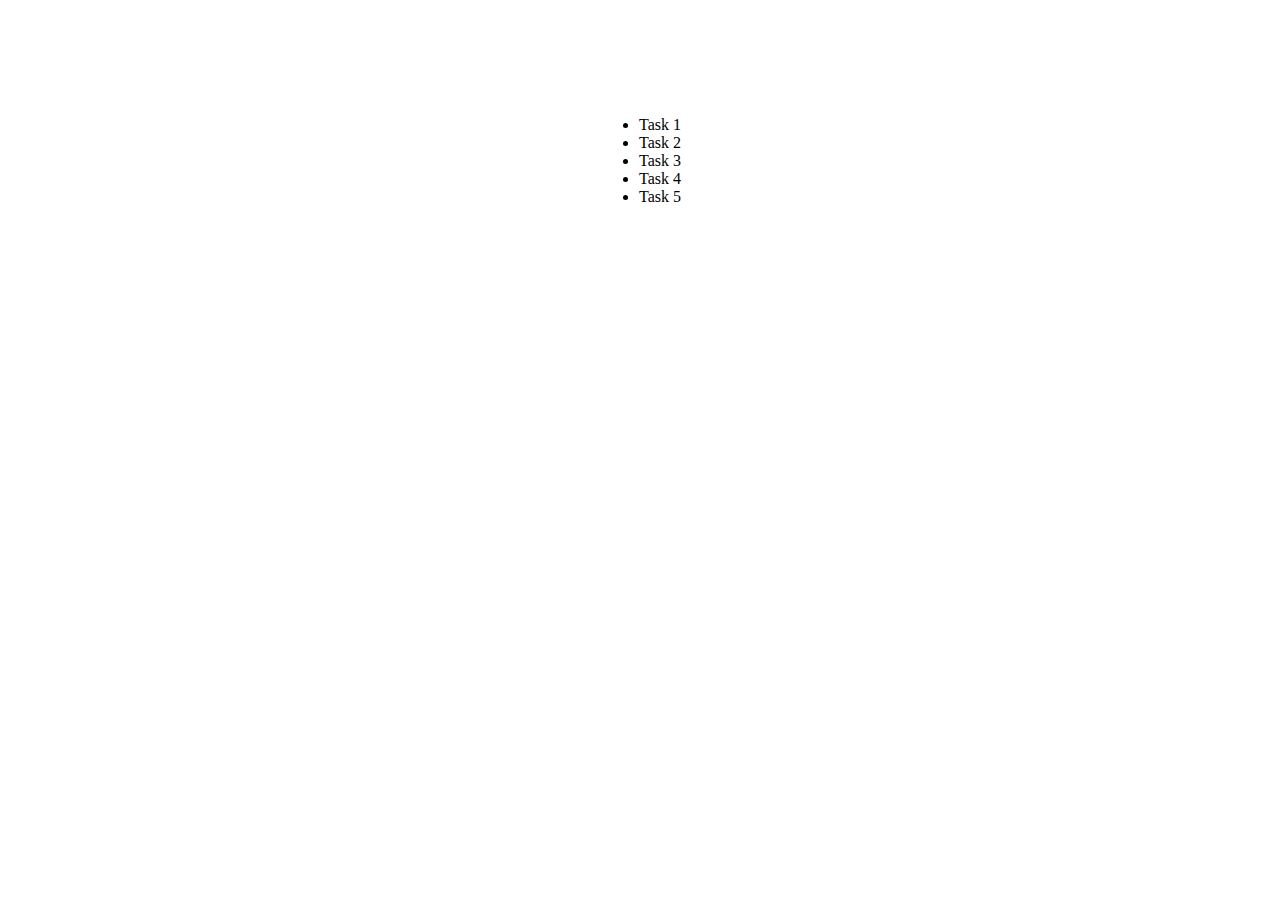
<file: index.html>
<!DOCTYPE html>
<html lang="en">
<head>
    <meta charset="UTF-8">
    <meta name="viewport" content="width=device-width, initial-scale=1.0">
    <link rel="stylesheet" href="index.css">
    <title>Document</title>
</head>
<body>
    <div class="container">
       
        <ul>
            <li><a href="task 1.html">Task 1</a></li>
            <li><a href="task2.html">Task 2</a></li>
            <li><a href="task3.html">Task 3</a></li>
            <li><a href="task4grid.html">Task 4</a></li>
            <li><a href="task4.html">Task 5</a></li>
            
          </ul>
         
            
        




    </div>
    <script>
       document.getElementById("backButton").addEventListener("click", function() {
  history.back();
});
      </script>
    
</body>
</html>
</file>
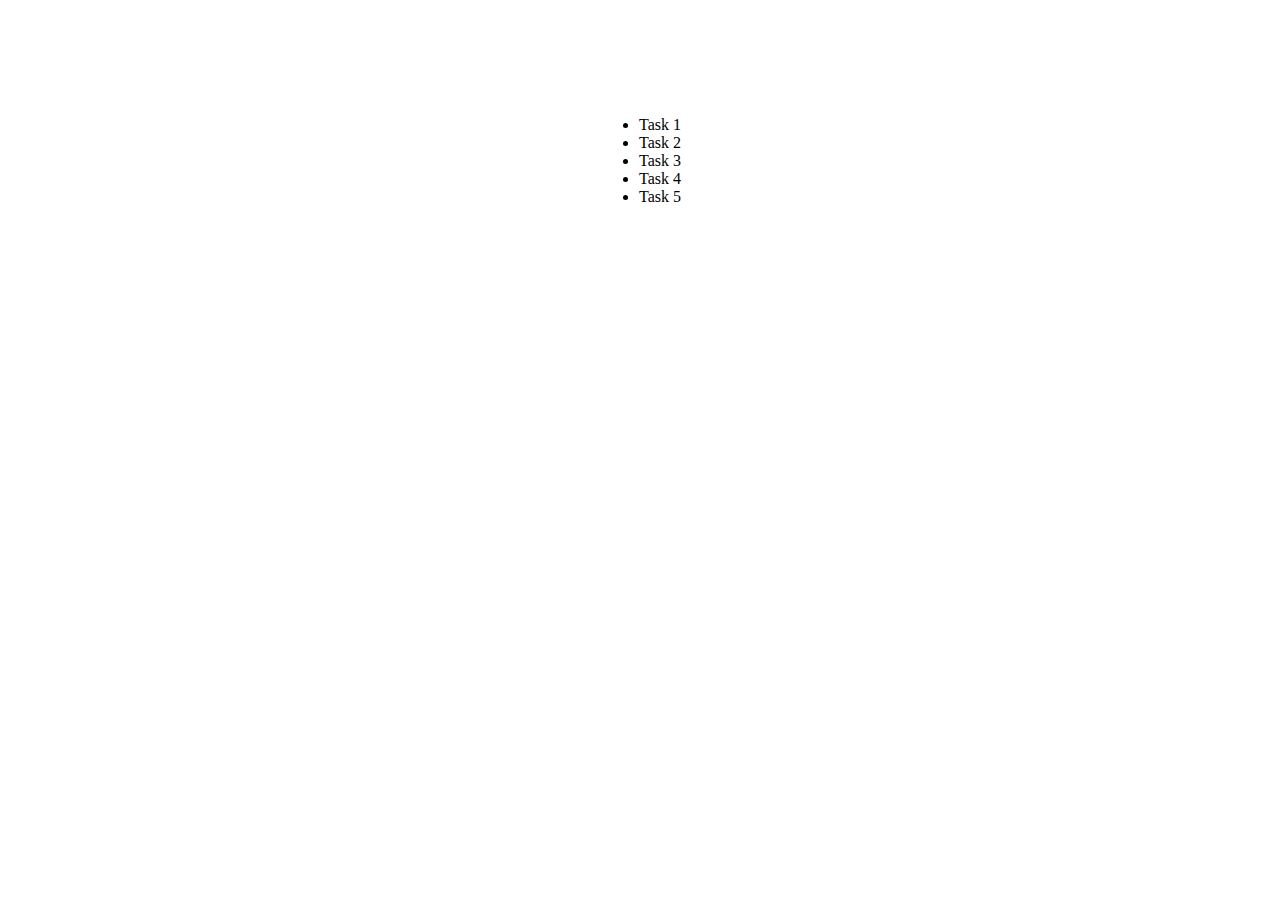
<file: sample.html>
<!DOCTYPE html>
<html lang="en">
<head>
    <meta charset="UTF-8">
    <meta name="viewport" content="width=device-width, initial-scale=1.0">
    <link rel="stylesheet" href="sample.css">
    <title>Document</title>
</head>
<body>
    <div class="container">
       
        <ul>
            <li><a href="task 1.html">Task 1</a></li>
            <li><a href="task2.html">Task 2</a></li>
            <li><a href="task3.html">Task 3</a></li>
            <li><a href="task4grid.html">Task 4</a></li>
            <li><a href="task4.html">Task 5</a></li>
            
          </ul>
         
            
        




    </div>
    <script>
       document.getElementById("backButton").addEventListener("click", function() {
  history.back();
});
      </script>
    
</body>
</html>
</file>
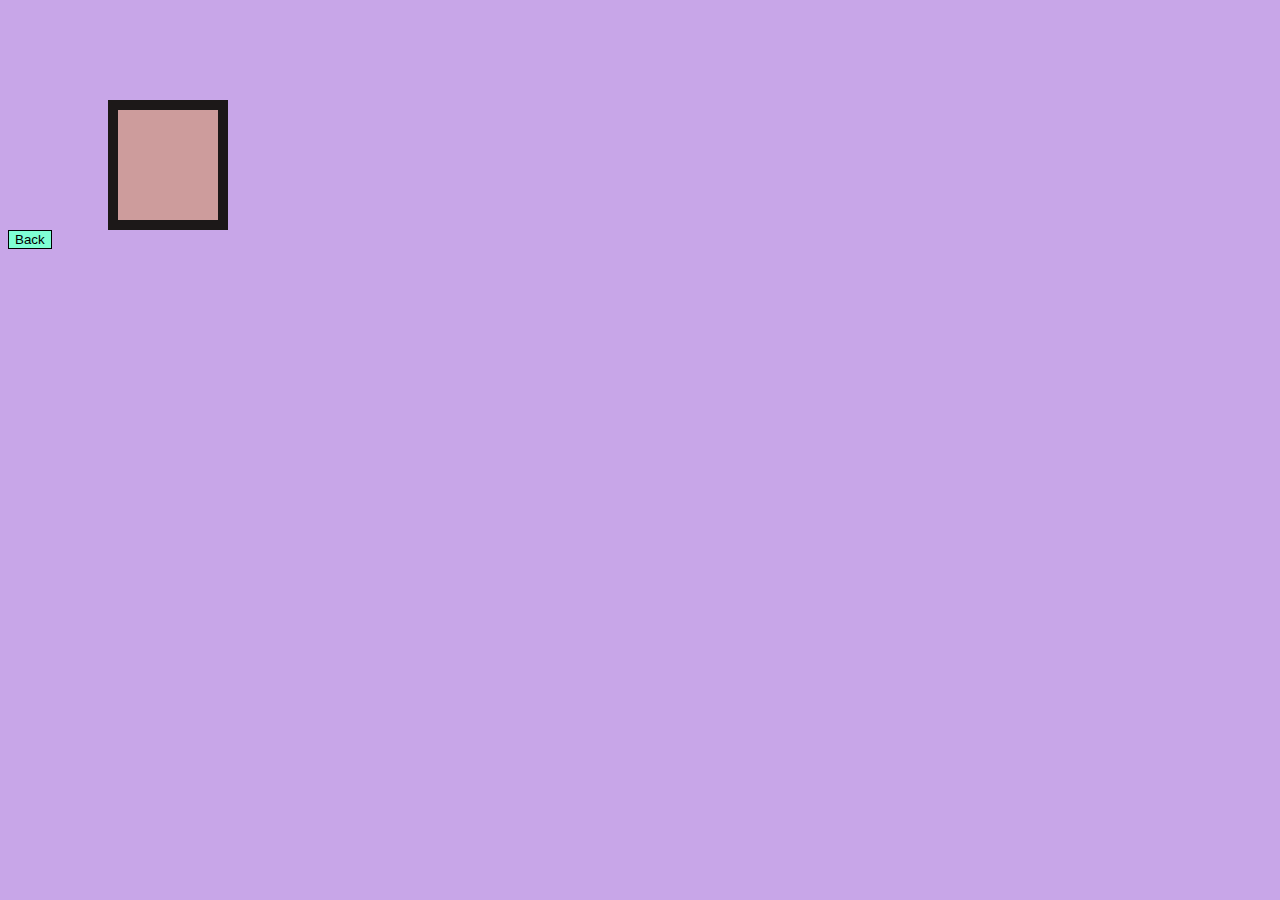
<file: task 1.html>
<!DOCTYPE html>
<html lang="en">
<head>
    <meta charset="UTF-8">
    <meta name="viewport" content="width=device-width, initial-scale=1.0">
    <link rel="stylesheet" href="task 1.css">
    <title>Document</title>
</head>
<body>
    <div class="box">
        

    </div>
    <button id="backButton">Back</button>
    <script>
        document.getElementById("backButton").addEventListener("click", function() {
   history.back();
 });
       </script>
</body>
</html>
</file>
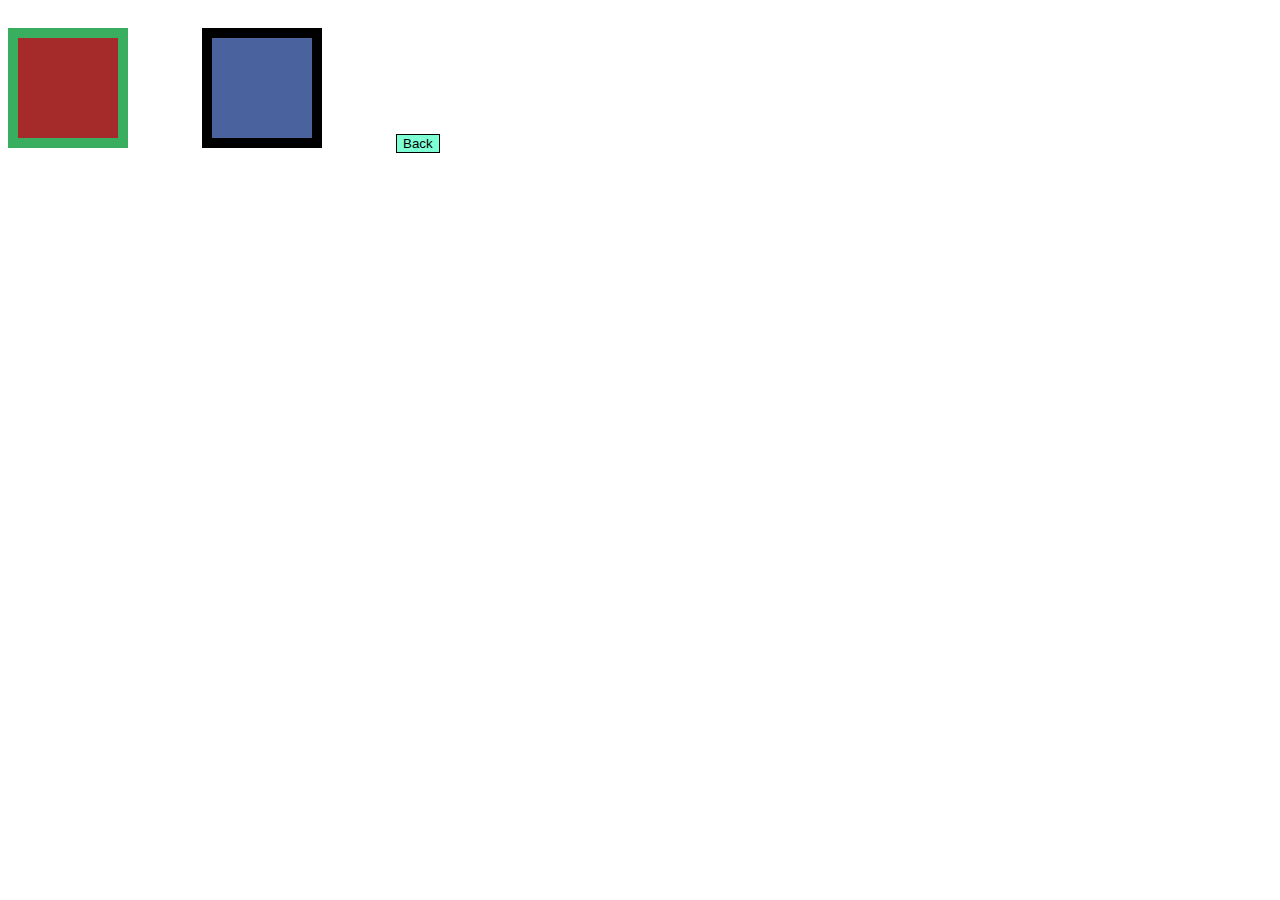
<file: task2.html>
<!DOCTYPE html>
<html lang="en">
<head>
    <meta charset="UTF-8">
    <meta name="viewport" content="width=device-width, initial-scale=1.0">
    <link rel="stylesheet" href="task2.css">
    <title>Document</title>
</head>
<body>
   
        <div class="box1">

        </div>
        <div class="box2">
    
        </div>
        <button id="backButton">Back</button>
    
        <script>
            document.getElementById("backButton").addEventListener("click", function() {
       history.back();
     });
           </script>
</body>
</html>
</file>
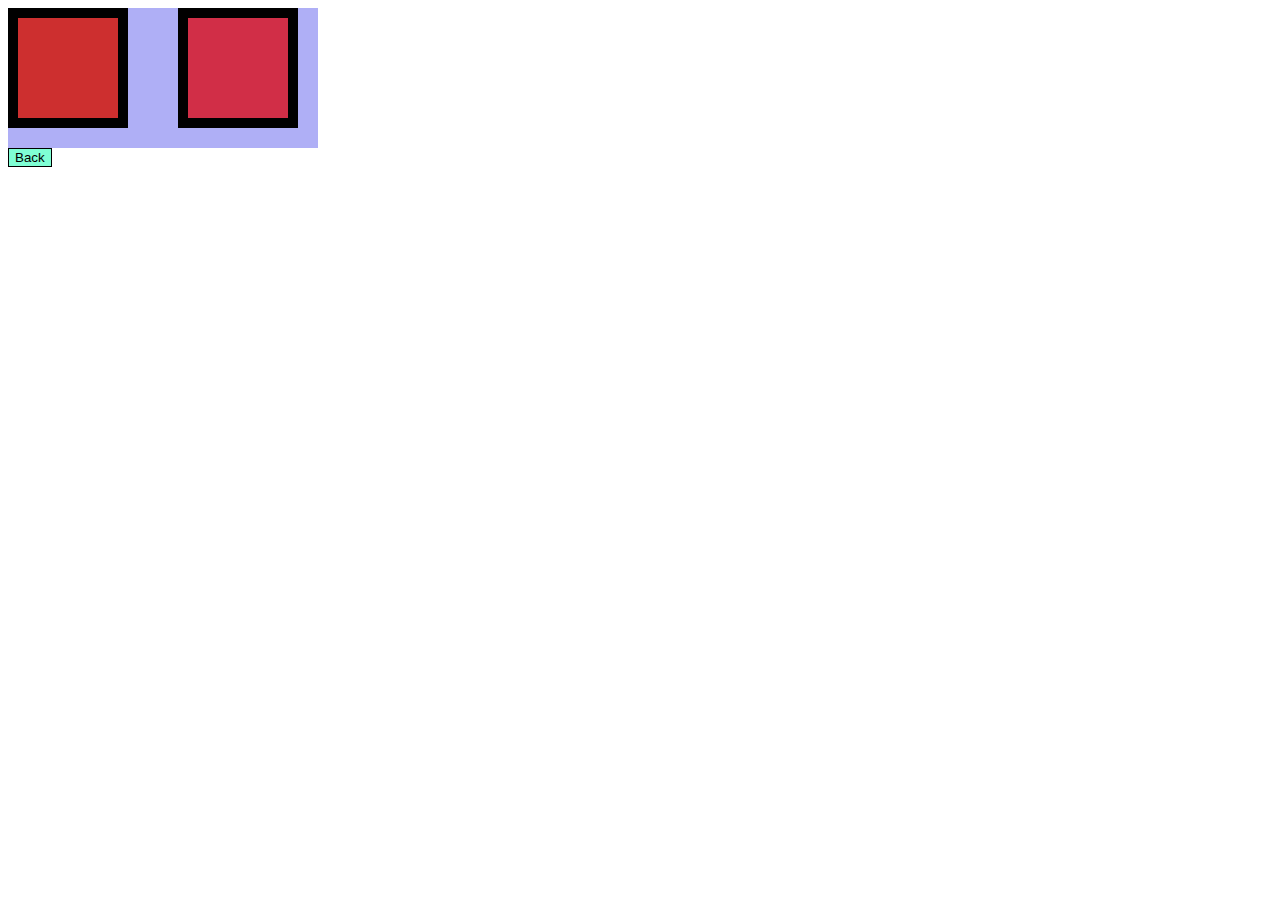
<file: task3.html>
<!DOCTYPE html>
<html lang="en">
<head>
    <meta charset="UTF-8">
    <meta name="viewport" content="width=device-width, initial-scale=1.0">
    <link rel="stylesheet" href="task3.css">
    <title>Document</title>
</head>
<body>
    <div class="box">
        <div class="box1"></div>
        <div class="box2"></div>

    </div>
    <button id="backButton">Back</button>
    
    <script>
        document.getElementById("backButton").addEventListener("click", function() {
   history.back();
 });
       </script>


    
</body>
</html>
</file>
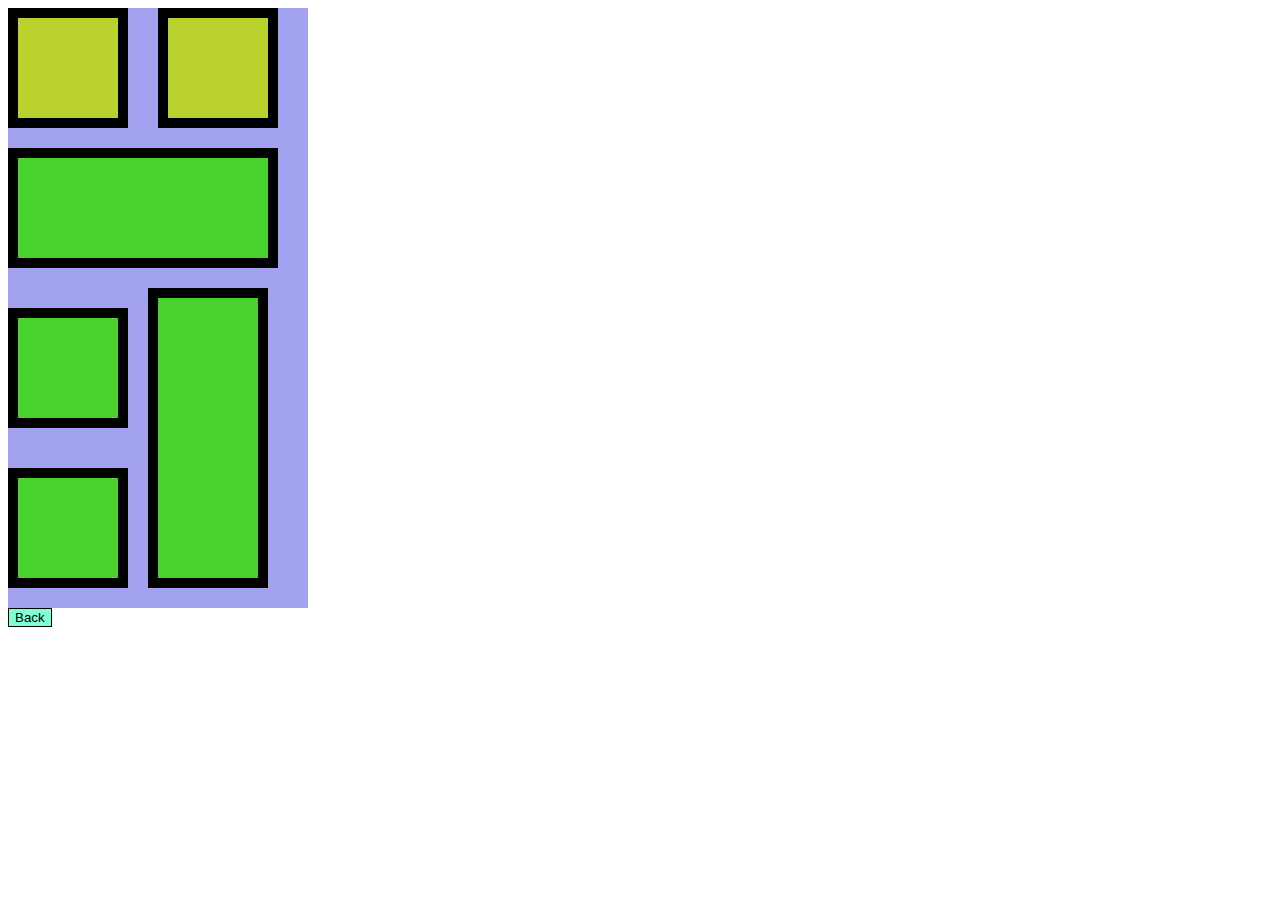
<file: task4.html>
<!DOCTYPE html>
<html lang="en">
<head>
    <meta charset="UTF-8">
    <meta name="viewport" content="width=device-width, initial-scale=1.0">
    <link rel="stylesheet" href="task4.css">
    <title>Document</title>
</head>
<body>
    <div class="wrap">
        <div class="first">
        <div class="box1"></div>
        <div class="box1"></div>
        </div>

        <div class="box"></div>
        <div class="wrap2">
            <div class="box3">
                <div class="one"></div>
                <div class="two"></div>
            </div>
                <div class="long"></div>
        </div>
        

        


    </div>
    <button id="backButton">Back</button>
    
    <script>
        document.getElementById("backButton").addEventListener("click", function() {
   history.back();
 });
       </script>
    
</body>
</html>
</file>
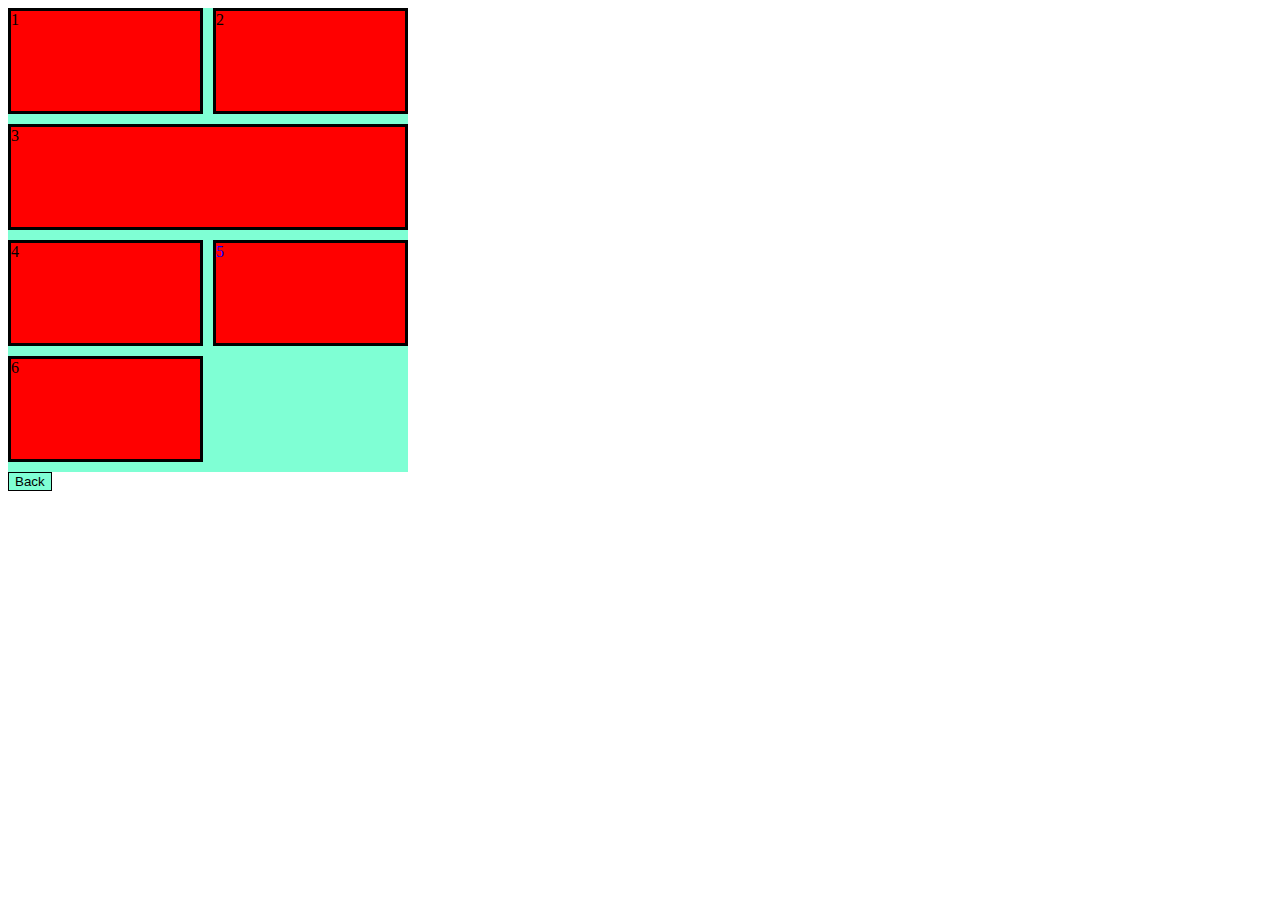
<file: task4grid.html>
<!DOCTYPE html>
<html lang="en">
<head>
    <meta charset="UTF-8">
    <meta name="viewport" content="width=device-width, initial-scale=1.0">
    <link rel="stylesheet" href="task4grid.css">
    <title>Document</title>
</head>
<body>
    <div class="container">

        <div class="first">1</div>
        <div class="second">2</div>
        <div class="thrid">3</div>
        <div class="forth">4</div>
        <div class="fifth">5</div>
        <div class="sixth">6</div>
        
    </div>
    <button id="backButton">Back</button>
    
    <script>
        document.getElementById("backButton").addEventListener("click", function() {
   history.back();
 });
       </script>
    
</body>
</html>
</file>
<file: index.css>
.container{
    display: flex;
    justify-content: center; 
    align-items: center; 
    margin-top: 100px;
}
ul li a {
    text-decoration: none; 
    color:black;
    font: bold;
  }
</file>
<file: sample.css>
.container{
    display: flex;
    justify-content: center; 
    align-items: center; 
    margin-top: 100px;
}
ul li a {
    text-decoration: none; 
    color:black;
    font: bold;
  }
</file>
<file: task 1.css>
*{
    background-color: rgb(200, 166, 232);
}
.box{
    width: 100px;
    height: 100px;
    background-color: rgb(205, 156, 156);
    border: 10px solid rgb(28, 24, 24);
    margin-top: 100px;
    margin-left: 100px;
    padding-top: 10px;
  


    

}
button {
  background-color: aquamarine;
  border: 1px solid black;
   
}
</file>
<file: task2.css>
.box1{
    width: 100px;
   height: 100px;
   background-color: brown;
   border: 10px solid rgb(57, 174, 94);
   display: inline-block;
   margin-top: 20px;
   margin-right: 70px;
 
}
.box2{
   
   width: 100px;
   height: 100px;
   background-color: rgb(74, 99, 158);
   border: 10px solid black;
   display: inline-block;
   margin-top: 20px;
   margin-right: 70px;
}
button {
   background-color: aquamarine;
   border: 1px solid black;
    
 }
</file>
<file: task3.css>
.box1 {
    width: 100px;
    height: 100px;
    background-color: rgb(205, 47, 47);
    border: 10px solid black;
    margin-right: 50px;

}
.box2 {
    width: 100px;
    height: 100px;
    background-color: rgb(209, 46, 71);
    border: 10px solid black;

}
.box{
    display: flex;
    background-color: rgb(175, 175, 246);
    width: 310px;
    height: 140px;
    }
    button {
        background-color: aquamarine;
        border: 1px solid black;
         
      }
</file>
<file: task4.css>
.wrap{
    width: 300px;
   
    background-color: rgb(162, 162, 241);
}
.first{
display: flex;
flex-direction: row;




}
.box1{
    width: 100px;
    height: 100px;
    background-color: rgb(187, 209, 46);
    border: 10px solid black;
    margin-right: 30px;
}
.box{

    width: 250px;
    height: 100px;
    background-color: rgb(73, 209, 46);
    border: 10px solid black;
    margin: 20px 20px 20px 0px;
}
.wrap2{
    display: flex;
}
.box3{
    display: flex;
    flex-direction: column;
    
      
}
.two, .one
{
    
    width: 100px;
    height: 100px;
    background-color: rgb(73, 209, 46);
    border: 10px solid black;
    margin: 20px 20px 20px 0px;
}
.long{
    width: 100px;
    height: 280px;
    background-color: rgb(73, 209, 46);
    border: 10px solid black;

} 
button {
    background-color: aquamarine;
    border: 1px solid black;
     
  }
</file>
<file: task4grid.css>
.container{
    width: 400px;
    display: grid;
    grid-gap: 10px;
    grid-template-columns: repeat(2, 1fr);
    grid-template-rows: repeat(4, 1fr);
    background-color: aquamarine;

}
.first, .second, .thrid, .forth, .fifth, .sixth{
    background-color: red;
    border: 3px solid black;
    height: 100px;

}
.thrid{
    grid-column-start: 1;
    grid-column-end:3;
}
.fifth{
    color: blue;
    grid-column: 2/3;
    grid-row:3/6;
}
button {
    background-color: aquamarine;
    border: 1px solid black;
     
  }
</file>
